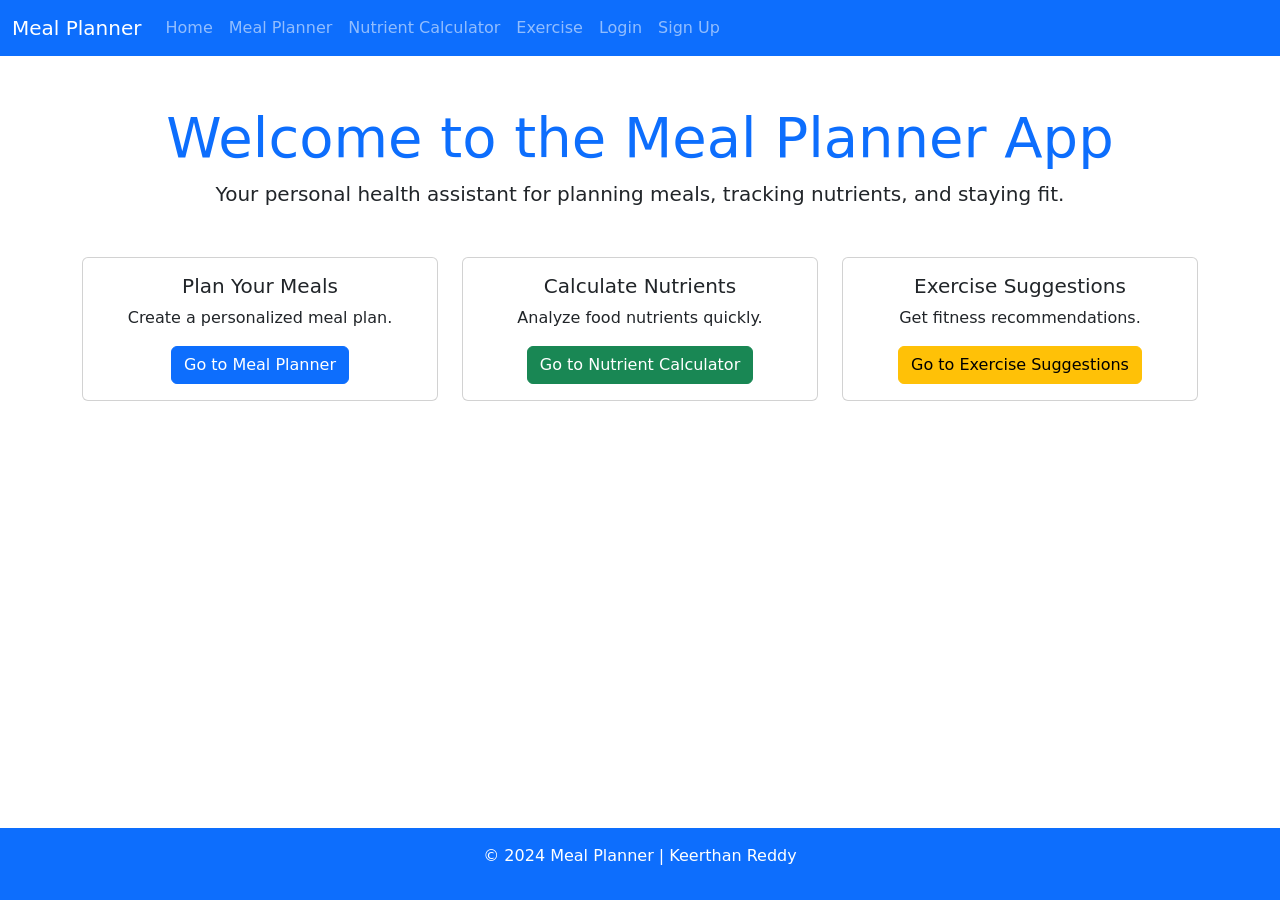
<file: index.html>
<!DOCTYPE html>
<html lang="en">
<head>
    <meta charset="UTF-8">
    <meta name="viewport" content="width=device-width, initial-scale=1.0">
    <title>Meal Planner App</title>
    <link href="https://cdn.jsdelivr.net/npm/bootstrap@5.3.1/dist/css/bootstrap.min.css" rel="stylesheet">
    <style>
        body {
            min-height: 100vh;
            display: flex;
            flex-direction: column;
        }
        footer {
            margin-top: auto;
        }
    </style>
</head>
<body>
    <!-- Navbar -->
    <nav class="navbar navbar-expand-lg navbar-dark bg-primary">
        <div class="container-fluid">
            <a class="navbar-brand" href="#">Meal Planner</a>
            <button class="navbar-toggler" type="button" data-bs-toggle="collapse" data-bs-target="#navbarNav">
                <span class="navbar-toggler-icon"></span>
            </button>
            <div class="collapse navbar-collapse" id="navbarNav">
                <ul class="navbar-nav">
                    <li class="nav-item"><a class="nav-link" href="index.html">Home</a></li>
                    <li class="nav-item"><a class="nav-link" href="planner.html">Meal Planner</a></li>
                    <li class="nav-item"><a class="nav-link" href="nutrient.html">Nutrient Calculator</a></li>
                    <li class="nav-item"><a class="nav-link" href="exercise.html">Exercise</a></li>
                    <li class="nav-item"><a class="nav-link" href="login.html">Login</a></li>
                    <li class="nav-item"><a class="nav-link" href="signup.html">Sign Up</a></li>
                </ul>
            </div>
        </div>
    </nav>

    <!-- Main Content -->
    <div class="container mt-5">
        <div class="text-center">
            <h1 class="display-4 text-primary">Welcome to the Meal Planner App</h1>
            <p class="lead">Your personal health assistant for planning meals, tracking nutrients, and staying fit.</p>
        </div>
        <div class="row mt-5">
            <div class="col-md-4">
                <div class="card">
                    <div class="card-body text-center">
                        <h5 class="card-title">Plan Your Meals</h5>
                        <p class="card-text">Create a personalized meal plan.</p>
                        <a href="planner.html" class="btn btn-primary">Go to Meal Planner</a>
                    </div>
                </div>
            </div>
            <div class="col-md-4">
                <div class="card">
                    <div class="card-body text-center">
                        <h5 class="card-title">Calculate Nutrients</h5>
                        <p class="card-text">Analyze food nutrients quickly.</p>
                        <a href="nutrient.html" class="btn btn-success">Go to Nutrient Calculator</a>
                    </div>
                </div>
            </div>
            <div class="col-md-4">
                <div class="card">
                    <div class="card-body text-center">
                        <h5 class="card-title">Exercise Suggestions</h5>
                        <p class="card-text">Get fitness recommendations.</p>
                        <a href="exercise.html" class="btn btn-warning">Go to Exercise Suggestions</a>
                    </div>
                </div>
            </div>
        </div>
    </div>

    <!-- Footer -->
    <footer class="bg-primary text-white text-center py-3">
        <p>&copy; 2024 Meal Planner | Keerthan Reddy</p>
    </footer>

    <script src="https://cdn.jsdelivr.net/npm/bootstrap@5.3.1/dist/js/bootstrap.bundle.min.js"></script>
</body>
</html>
</file>
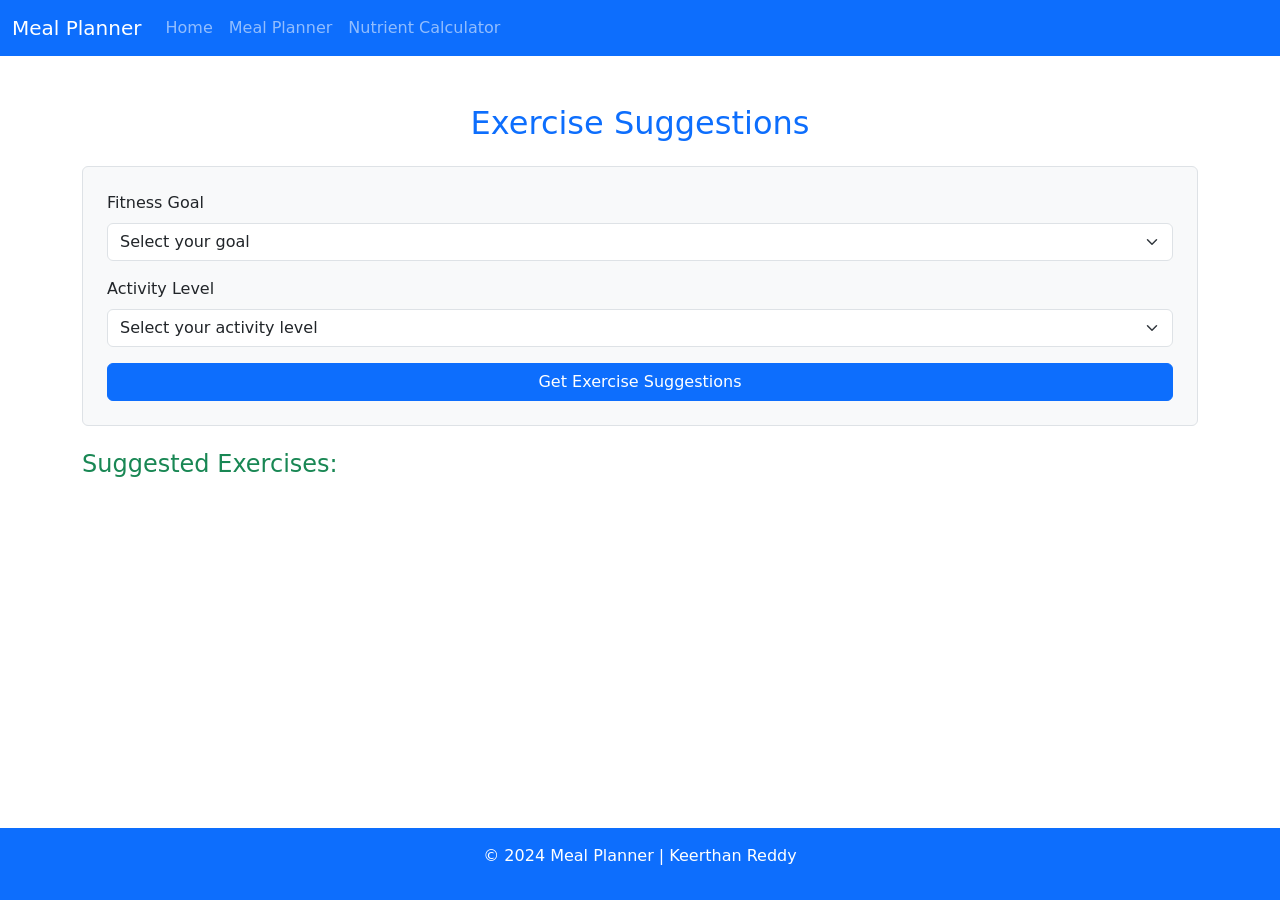
<file: exercise.html>
<!DOCTYPE html>
<html lang="en">
<head>
    <meta charset="UTF-8">
    <meta name="viewport" content="width=device-width, initial-scale=1.0">
    <title>Exercise Suggestions</title>
    <link href="https://cdn.jsdelivr.net/npm/bootstrap@5.3.1/dist/css/bootstrap.min.css" rel="stylesheet">
    <script src="js/exercise.js" defer></script>
</head>
<body class="d-flex flex-column min-vh-100">
    <!-- Navbar -->
    <nav class="navbar navbar-expand-lg navbar-dark bg-primary">
        <div class="container-fluid">
            <a class="navbar-brand" href="#">Meal Planner</a>
            <button class="navbar-toggler" type="button" data-bs-toggle="collapse" data-bs-target="#navbarNav">
                <span class="navbar-toggler-icon"></span>
            </button>
            <div class="collapse navbar-collapse" id="navbarNav">
                <ul class="navbar-nav">
                    <li class="nav-item"><a class="nav-link" href="index.html">Home</a></li>
                    <li class="nav-item"><a class="nav-link" href="planner.html">Meal Planner</a></li>
                    <li class="nav-item"><a class="nav-link" href="nutrient.html">Nutrient Calculator</a></li>
                </ul>
            </div>
        </div>
    </nav>

    <!-- Main Content -->
    <div class="container mt-5">
        <h2 class="text-center text-primary">Exercise Suggestions</h2>
        <form id="exerciseForm" class="mt-4 p-4 border rounded bg-light">
            <div class="mb-3">
                <label for="fitnessGoal" class="form-label">Fitness Goal</label>
                <select id="fitnessGoal" class="form-select" name="fitnessGoal" required>
                    <option value="" disabled selected>Select your goal</option>
                    <option value="weight_loss">Weight Loss</option>
                    <option value="muscle_gain">Muscle Gain</option>
                    <option value="general_fitness">General Fitness</option>
                </select>
            </div>
            <div class="mb-3">
                <label for="activityLevel" class="form-label">Activity Level</label>
                <select id="activityLevel" class="form-select" name="activityLevel" required>
                    <option value="" disabled selected>Select your activity level</option>
                    <option value="sedentary">Sedentary</option>
                    <option value="moderate">Moderate</option>
                    <option value="active">Active</option>
                </select>
            </div>
            <button type="submit" class="btn btn-primary w-100">Get Exercise Suggestions</button>
        </form>

        <!-- Exercise Suggestions -->
        <div id="exerciseSuggestions" class="mt-4">
            <h4 class="text-success">Suggested Exercises:</h4>
            <ul id="exerciseList" class="list-group">
                <!-- Dynamically added exercises will appear here -->
            </ul>
        </div>
    </div>

    <!-- Footer -->
    <footer class="bg-primary text-white text-center py-3 mt-auto">
        <p>&copy; 2024 Meal Planner | Keerthan Reddy</p>
    </footer>
</body>
</html>
</file>
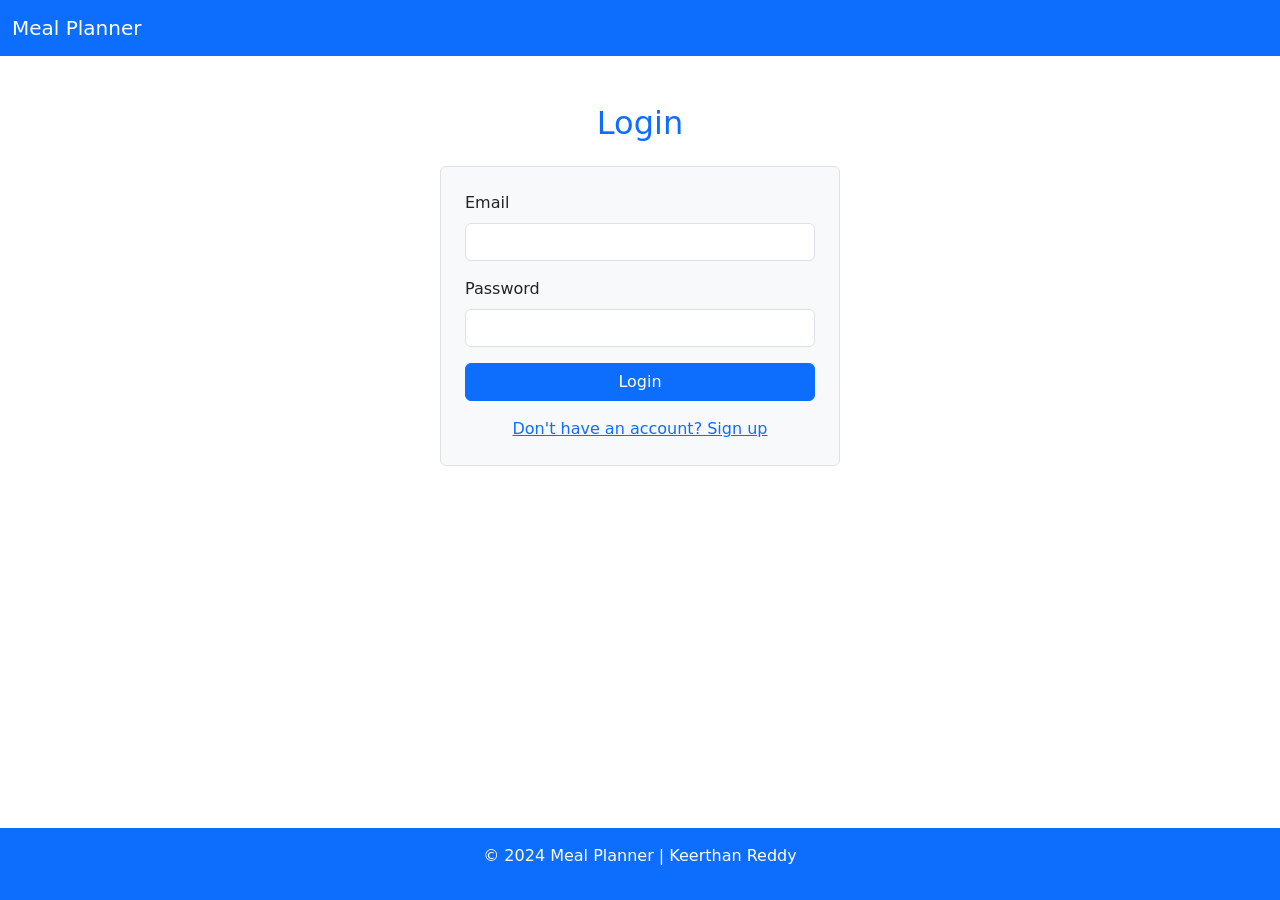
<file: login.html>
<!DOCTYPE html>
<html lang="en">
<head>
    <meta charset="UTF-8">
    <meta name="viewport" content="width=device-width, initial-scale=1.0">
    <title>Login</title>
    <link href="https://cdn.jsdelivr.net/npm/bootstrap@5.3.1/dist/css/bootstrap.min.css" rel="stylesheet">
</head>
<body class="d-flex flex-column min-vh-100">
    <!-- Navbar -->
    <nav class="navbar navbar-expand-lg navbar-dark bg-primary">
        <div class="container-fluid">
            <a class="navbar-brand" href="#">Meal Planner</a>
        </div>
    </nav>

    <!-- Login Form -->
    <div class="container mt-5">
        <h2 class="text-center text-primary">Login</h2>
        <form class="mt-4 mx-auto p-4 bg-light border rounded" style="max-width: 400px;">
            <div class="mb-3">
                <label for="email" class="form-label">Email</label>
                <input type="email" class="form-control" id="email" required>
            </div>
            <div class="mb-3">
                <label for="password" class="form-label">Password</label>
                <input type="password" class="form-control" id="password" required>
            </div>
            <button type="submit" class="btn btn-primary w-100">Login</button>
            <div class="mt-3 text-center">
                <a href="signup.html">Don't have an account? Sign up</a>
            </div>
        </form>
    </div>

    <!-- Footer -->
    <footer class="bg-primary text-white text-center py-3 mt-auto">
        <p>&copy; 2024 Meal Planner | Keerthan Reddy</p>
    </footer>
</body>
</html>
</file>
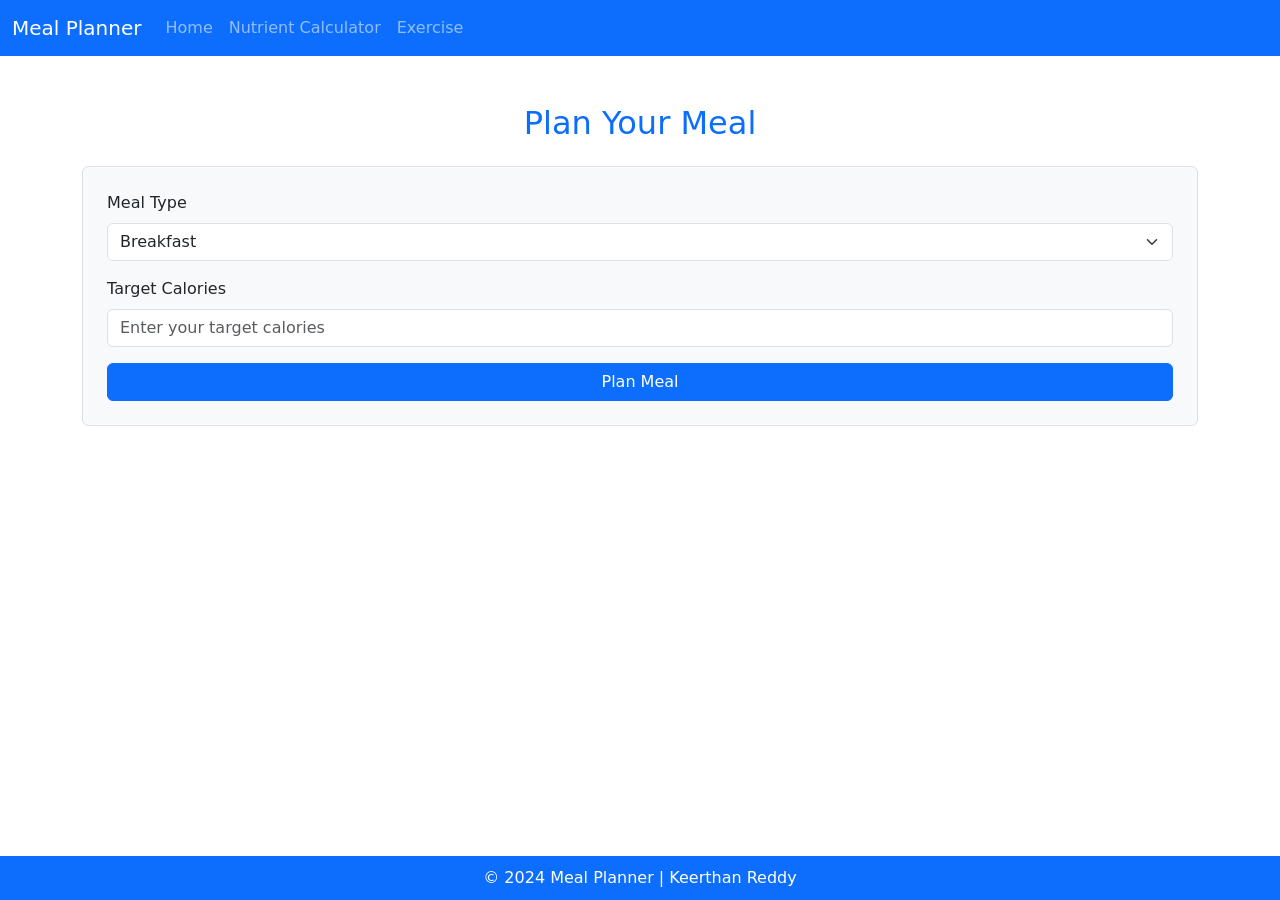
<file: planner.html>
<!DOCTYPE html>
<html lang="en">
<head>
    <meta charset="UTF-8">
    <meta name="viewport" content="width=device-width, initial-scale=1.0">
    <title>Meal Planner</title>
    <link href="https://cdn.jsdelivr.net/npm/bootstrap@5.3.1/dist/css/bootstrap.min.css" rel="stylesheet">
    <script src="js/planner.js" defer></script>
    <style>
        /* Flexbox layout to push footer to the bottom */
        body {
            display: flex;
            flex-direction: column;
            min-height: 100vh;
        }

        main {
            flex: 1;
        }

        footer {
            margin-top: auto;
            background-color: #0d6efd;
            color: white;
            text-align: center;
            padding: 10px 0;
        }
    </style>
</head>
<body>
    <!-- Navbar -->
    <nav class="navbar navbar-expand-lg navbar-dark bg-primary">
        <div class="container-fluid">
            <a class="navbar-brand" href="#">Meal Planner</a>
            <button class="navbar-toggler" type="button" data-bs-toggle="collapse" data-bs-target="#navbarNav">
                <span class="navbar-toggler-icon"></span>
            </button>
            <div class="collapse navbar-collapse" id="navbarNav">
                <ul class="navbar-nav">
                    <li class="nav-item"><a class="nav-link" href="index.html">Home</a></li>
                    <li class="nav-item"><a class="nav-link" href="nutrient.html">Nutrient Calculator</a></li>
                    <li class="nav-item"><a class="nav-link" href="exercise.html">Exercise</a></li>
                </ul>
            </div>
        </div>
    </nav>

    <!-- Page Content -->
    <main class="container mt-5">
        <h2 class="text-center text-primary">Plan Your Meal</h2>
        <form id="mealForm" class="mt-4 p-4 border rounded bg-light">
            <!-- Meal Type -->
            <div class="mb-3">
                <label for="mealType" class="form-label">Meal Type</label>
                <select id="mealType" class="form-select" name="mealType">
                    <option value="breakfast">Breakfast</option>
                    <option value="lunch">Lunch</option>
                    <option value="dinner">Dinner</option>
                </select>
            </div>

            <!-- Target Calories -->
            <div class="mb-3">
                <label for="calories" class="form-label">Target Calories</label>
                <input 
                    type="number" 
                    id="calories" 
                    class="form-control" 
                    name="calories" 
                    placeholder="Enter your target calories" 
                    required>
            </div>

            <!-- Submit Button -->
            <button type="submit" class="btn btn-primary w-100">Plan Meal</button>
        </form>

        <!-- Results Section -->
        <div id="mealResults" class="mt-4"></div>
    </main>

    <!-- Footer -->
    <footer>
        &copy; 2024 Meal Planner | Keerthan Reddy
    </footer>

    <script src="https://cdn.jsdelivr.net/npm/bootstrap@5.3.1/dist/js/bootstrap.bundle.min.js"></script>
</body>
</html>
</file>
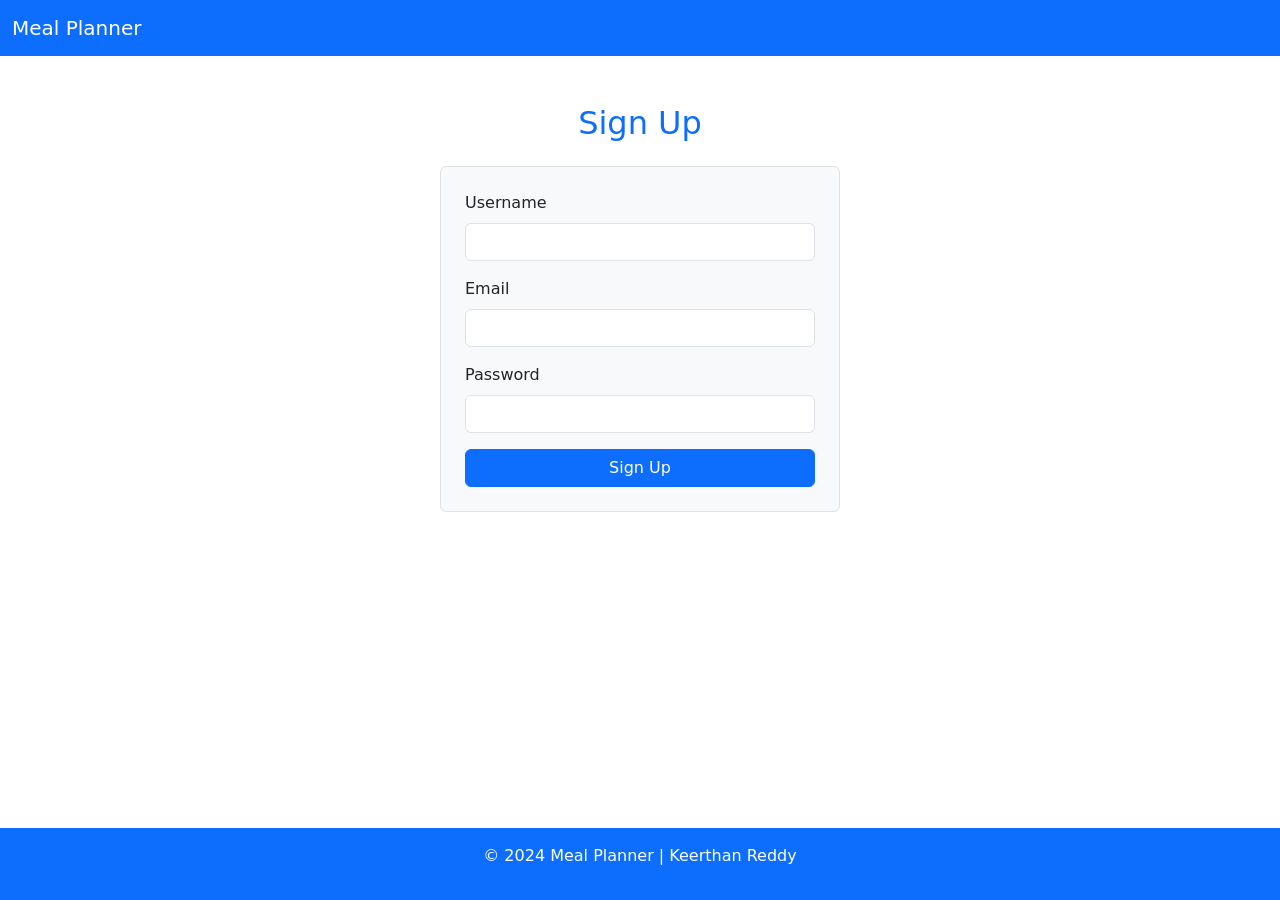
<file: signup.html>
<!DOCTYPE html>
<html lang="en">
<head>
    <meta charset="UTF-8">
    <meta name="viewport" content="width=device-width, initial-scale=1.0">
    <title>Sign Up</title>
    <link href="https://cdn.jsdelivr.net/npm/bootstrap@5.3.1/dist/css/bootstrap.min.css" rel="stylesheet">
</head>
<body class="d-flex flex-column min-vh-100">
    <!-- Navbar -->
    <nav class="navbar navbar-expand-lg navbar-dark bg-primary">
        <div class="container-fluid">
            <a class="navbar-brand" href="#">Meal Planner</a>
        </div>
    </nav>

    <!-- Signup Form -->
    <div class="container mt-5">
        <h2 class="text-center text-primary">Sign Up</h2>
        <form class="mt-4 mx-auto p-4 bg-light border rounded" style="max-width: 400px;">
            <div class="mb-3">
                <label for="username" class="form-label">Username</label>
                <input type="text" class="form-control" id="username" required>
            </div>
            <div class="mb-3">
                <label for="email" class="form-label">Email</label>
                <input type="email" class="form-control" id="email" required>
            </div>
            <div class="mb-3">
                <label for="password" class="form-label">Password</label>
                <input type="password" class="form-control" id="password" required>
            </div>
            <button type="submit" class="btn btn-primary w-100">Sign Up</button>
        </form>
    </div>

    <!-- Footer -->
    <footer class="bg-primary text-white text-center py-3 mt-auto">
        <p>&copy; 2024 Meal Planner | Keerthan Reddy</p>
    </footer>
</body>
</html>
</file>
